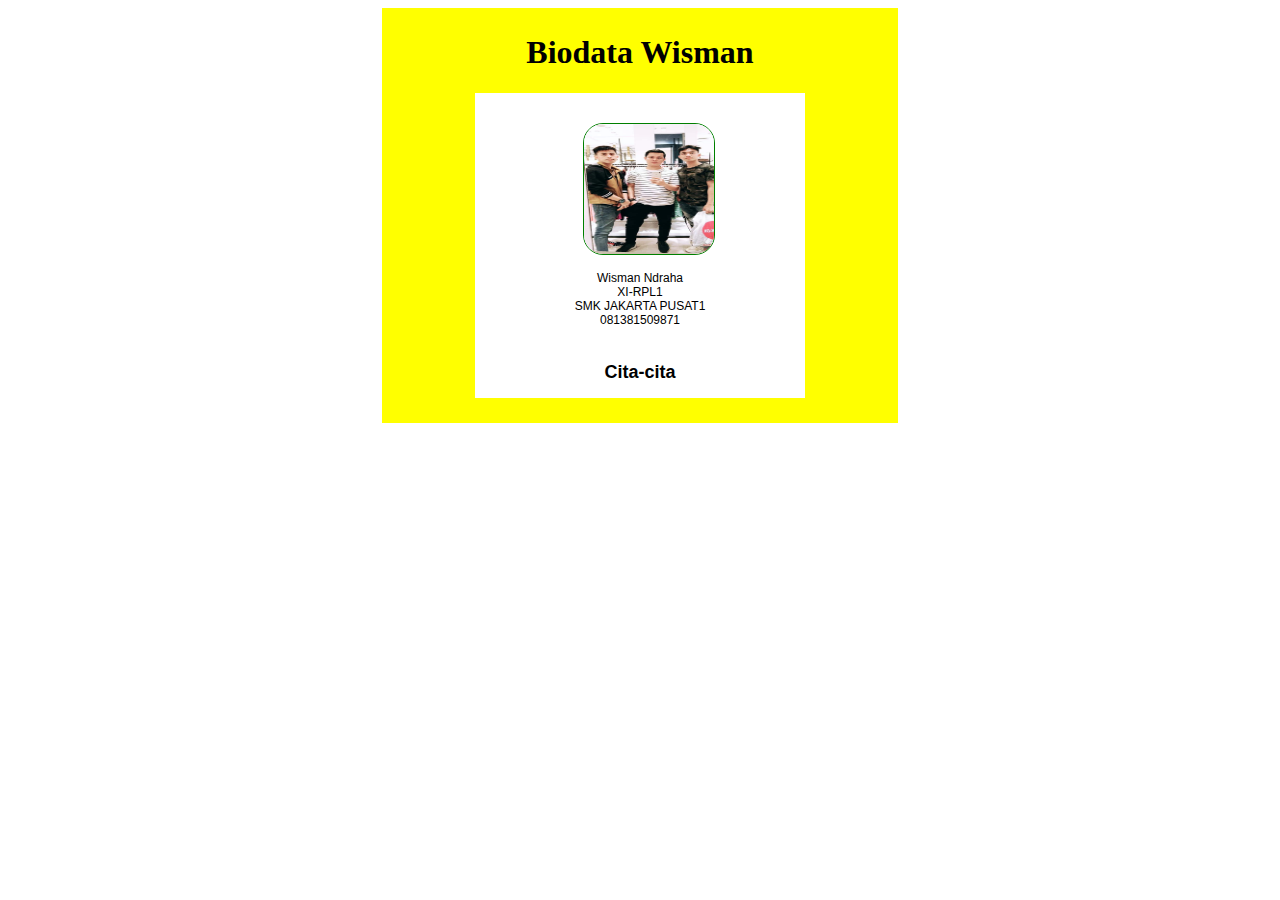
<file: minggu-1/biodata/index.html>
<!DOCTYPE html>
<html lang="en">
<head>
    <meta charset="UTF-8">
    <meta name="viewport" content="width=device-width, initial-scale=1.0">
    <meta http-equiv="X-UA-Compatible" content="ie=edge">
    <title>Document</title>
    <link rel="stylesheet" href="css/style.css">
</head>
<body>
    <div class="body">
         <center><h1>Biodata Wisman</h1></center>

    <div class="Bio">
        <center>
       <img src="img/kevin.jpg" class="wisman ndraha" width="200px" height="200px" alt="">
       <div id="nama"></div>
       <div id="Kelas"></div>
       <div id="Sekolah"></div>
       <div id="noHp"></div>
       <h2>Cita-cita</h2>
     </div>
        </center>
      <div class="hobi"></div>
      <div id="hobi"></div>
      <div id="cita-cita"></div>
      <idv id="ig"></idv>
    </div>

     <script>
         let data = {
             nama:"Wisman Ndraha",
             Kelas:"XI-RPL1",
             Sekolah:"SMK JAKARTA PUSAT1",
             noHp:"081381509871"
         }

         let nama = document.getElementById('nama');
         let kelas = document.getElementById('Kelas');
         let sekolah = document.getElementById('Sekolah');
         let noHp = document.getElementById('noHp');
      

         nama.innerHTML = data.nama
         kelas.innerHTML = data.Kelas
         sekolah.innerHTML = data.Sekolah
         noHp.innerHTML = data.noHp
       

     </script>
</body>
</html>
</file>
<file: minggu-2/array/index.html>
<!DOCTYPE html>
<html lang="en">
<head>
    <meta charset="UTF-8">
    <meta name="viewport" content="width=device-width>, initial-scale=1.0">
    <meta http-equiv="X-UA-Compatible" content="ie=edge">
    <title>Document</title>
    <link rel="stylesheet" href="">
</head>
<body>
    <input id="bil1" value="2"/></br>
    <input id="bil2" value="4"/></br>
    <input id="hasil"/></br>
    <button onclick="hitung()"hitung</button>
        <script>
            function hitung(){
                var angka1 = parseInt(document.getElementById('bil1').value)
                var angka2 = parseInt(document.getElementById('bil2').value)
                var hasil = angka1 + angka2;
                document.getElementById('hasil').value = hasil;
            }
        </script>
</body>
</html>
</file>
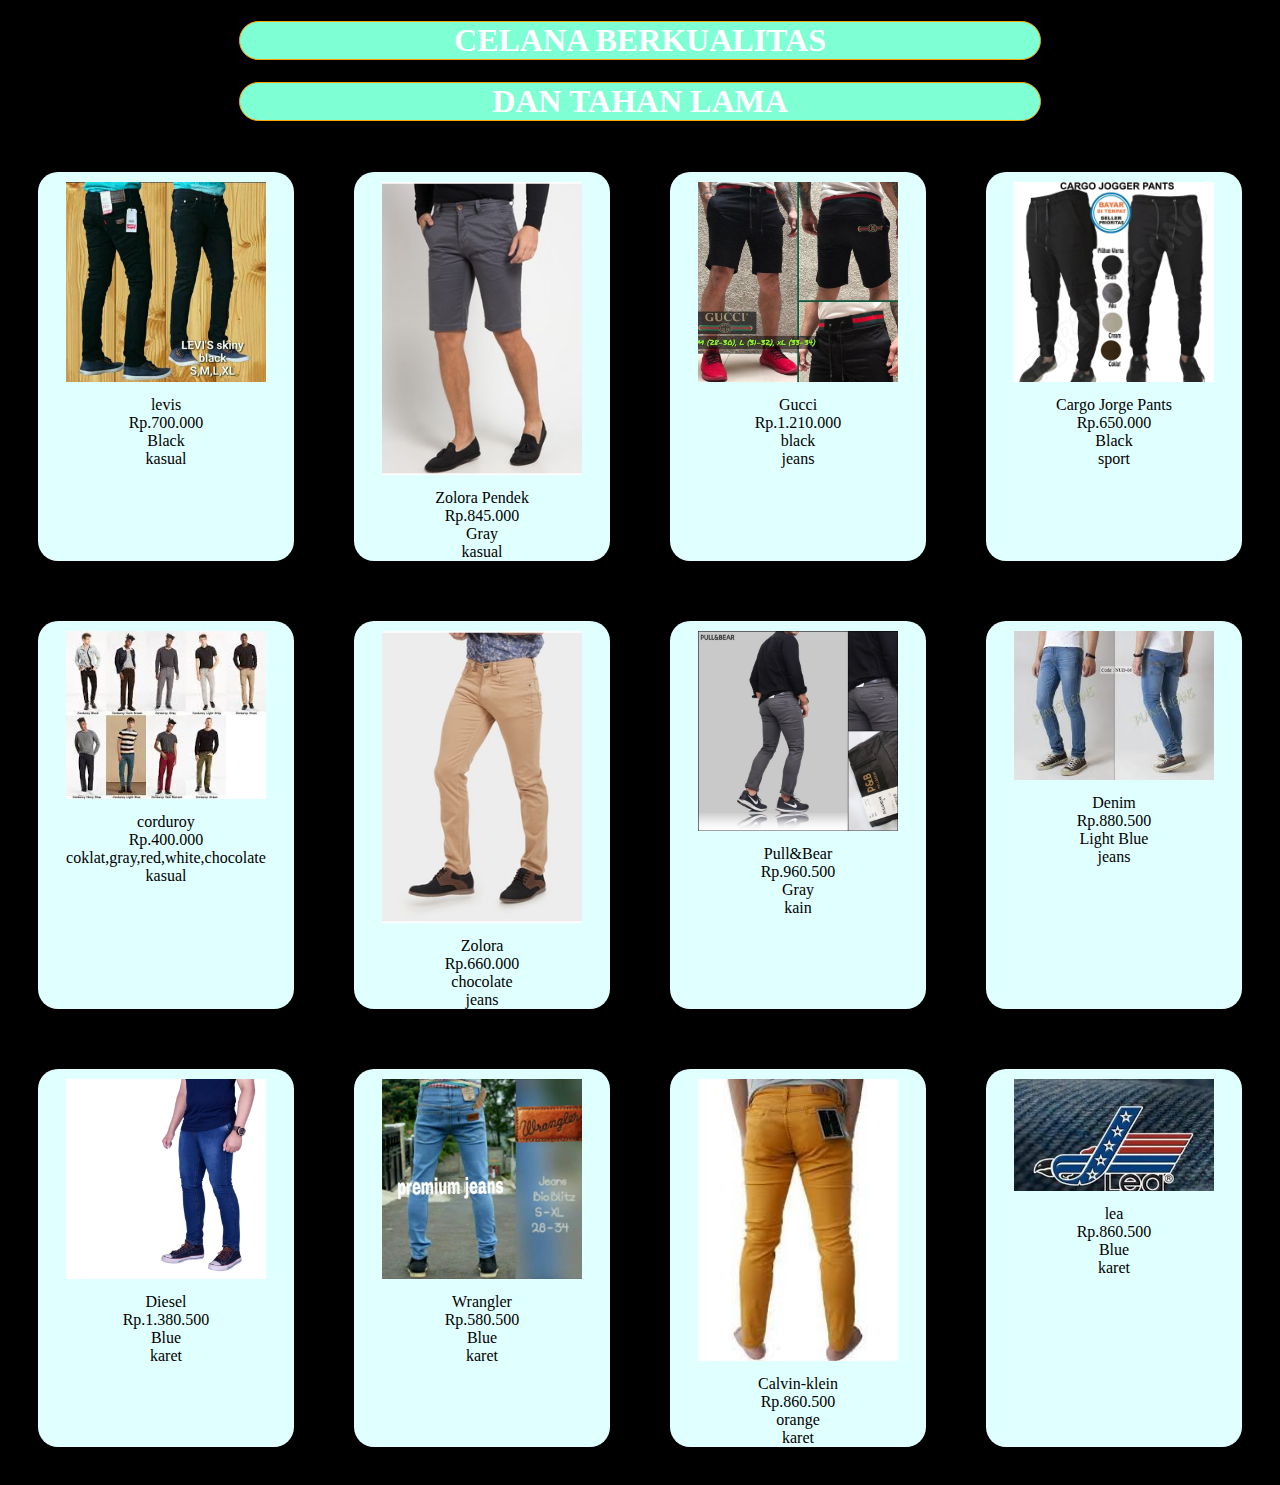
<file: minggu-2/toko-online/index.html>
<!DOCTYPE html>
<html lang="en">
<head>
    <meta charset="UTF-8">
    <meta name="viewport" content="width=device-width, initial-scale=1.0">
    <meta http-equiv="X-UA-Compatible" content="ie=edge">
    <title>Toko online celana</title>
    <style>
        body{
            background-color: black;
        }
        #item-list{
            display: flex;
            flex-wrap: wrap;    
        }

        .item{
            flex: 1;
            background-color:lightcyan;
            margin: 30px;
            text-align: center;
            border-radius: 20px;
        }
        .item:hover{
            background:yellow;
        }
        
            marquee{
                color: black
            
            }
        
    
            h1{
                border: 1px solid orange;
                width: 800px;
                margin:aoto;
                background-color: aquamarine;
                color: white;
                border-radius: 20px;
                animation-name: gantiwarna;
                animation-duration: 6s;
                animation-iteration-count: infinite;
            }

            @keyframes gantiwarna{
                0% {background-color:red; left: 0px; top: 0px;}
                25%{background-color: yellow; left: 200px; top: 0px;}
                50%{background-color: blue; left: 200px; top: 200px;}
                75%{background-color: green; left: 0px; top: 200px;}
                100%{background-color: red; left: 0px; top: 0px;}
                
            }

                .nameItem{
                    
                    }

        .item .gambar img{
            width: 200px;
            margin: 10px;
            
        }

        .pemisah{

        }
    </style>
</head>
<body>
   <center><h1>CELANA BERKUALITAS</h1></center>
   <center><h1>DAN TAHAN LAMA</h1></center>
    <div id="item-list"></div>
    <script>
        let item = [
    {
        "nama":"levis",
        "gambar":"img/levis.jpg",
        "harga":"Rp.700.000",
        "warna":"Black",
        "jenis":"kasual"
    },
    {
        "nama":"Zolora Pendek",
        "gambar":"img/kepin.jpg",
        "harga":"Rp.845.000",
        "warna":"Gray",
        "jenis":"kasual"
    },
    {
        "nama":"Gucci",
        "gambar":"img/gucci.jpg",
        "harga":"Rp.1.210.000",
        "warna":"black",
        "jenis":"jeans"
    },
    {
        "nama":"Cargo Jorge Pants",
        "gambar":"img/jorge.jpg",
        "harga":"Rp.650.000",
        "warna":"Black",
        "jenis":"sport"
    },
    {
        "nama":"corduroy",
        "gambar":"img/download.jpg",
        "harga":"Rp.400.000",
        "warna":"coklat,gray,red,white,chocolate",
        "jenis":"kasual"
    },
    {
        "nama":"Zolora",
        "gambar":"img/jb.jpg",
        "harga":"Rp.660.000",
        "warna":"chocolate",
        "jenis":"jeans"
    },
    {
        "nama":"Pull&Bear",
        "gambar":"img/pull.jpg",
        "harga":"Rp.960.500",
        "warna":"Gray",
        "jenis":"kain"
    },
    {
        "nama":"Denim",
        "gambar":"img/denim.jpg",
        "harga":"Rp.880.500",
        "warna":"Light Blue",
        "jenis":"jeans"
    },
    {
        "nama":"Diesel",
        "gambar":"img/celana.jpg",
        "harga":"Rp.1.380.500",
        "warna":"Blue",
        "jenis":"karet"
    },
    {
        "nama":"Wrangler",
        "gambar":"img/wrangler.jpg",
        "harga":"Rp.580.500",
        "warna":"Blue",
        "jenis":"karet"
    },
    {
        "nama":"Calvin-klein",
        "gambar":"img/calvin.jpg",
        "harga":"Rp.860.500",
        "warna":"orange",
        "jenis":"karet"
    },
    {
        "nama":"lea",
        "gambar":"img/lea.jpg",
        "harga":"Rp.860.500",
        "warna":"Blue",
        "jenis":"karet"
    }  
    
];
for(x in item){
    var namaItem = item[x].nama;
    let gambarItem = item[x].gambar;
    let hargaItem = item[x].harga;
    let warnaItem = item[x].warna;
    let jenisItem = item[x].jenis;

    document.getElementById('item-list').innerHTML +="\
    <div class='item'>\
    <div class='gambar'><img src='"+gambarItem+"' alt=''/></div>\
    <div>"+namaItem+"</div>\
    <div>"+hargaItem+"</div>\
    <div>"+warnaItem+"</div>\
    <div>"+jenisItem+"</div>\
</div>\
";
if(((x+1)/5)===0) {
     document.getElementById('item-list').innerHTML +="\
     <div class='pemisah'></div>\
  ";
  }
}
    </script>
</body>
</html>
</file>
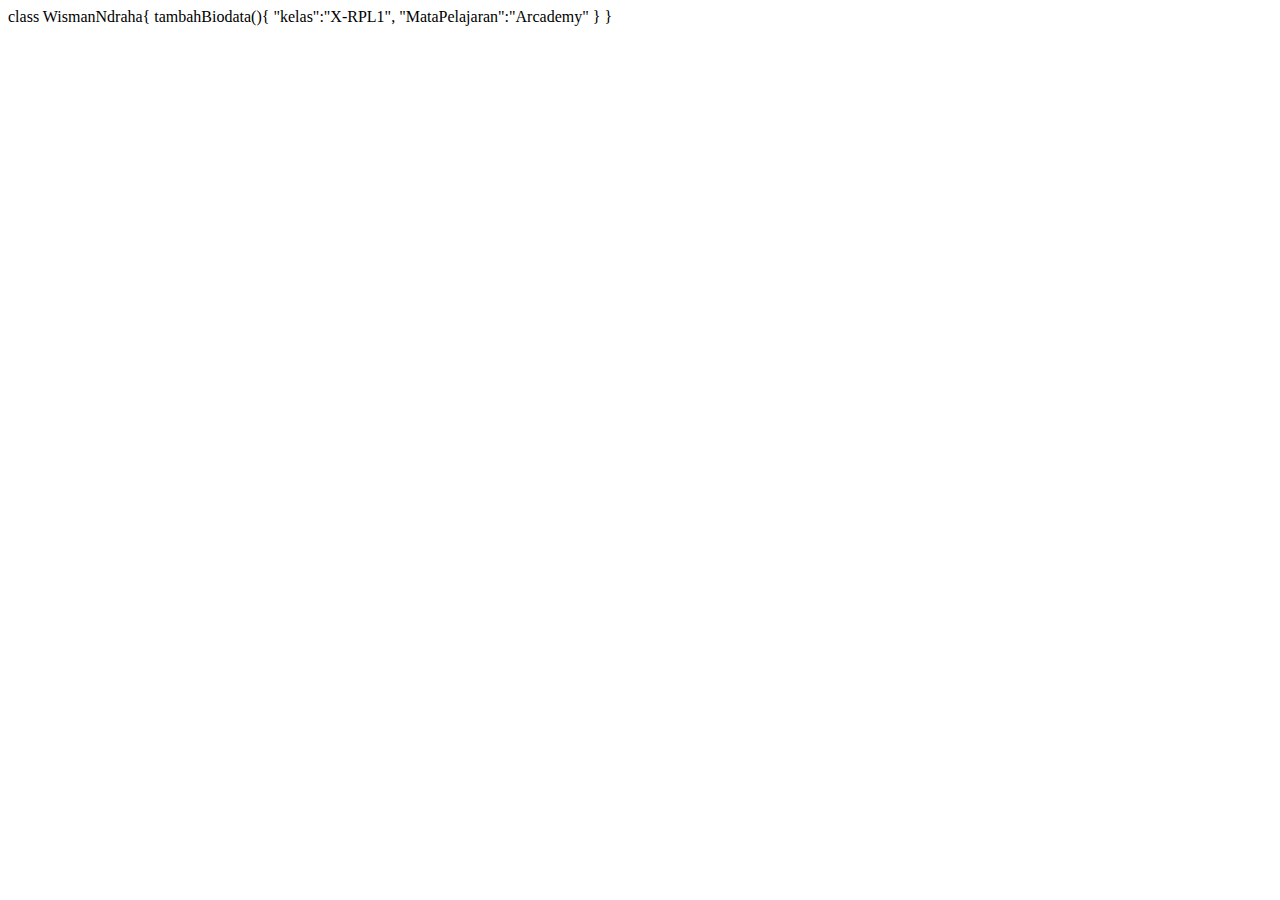
<file: minggu-4/kalkulator2/index.html>
<!DOCTYPE html>
<html lang="en">
<head>
    <meta charset="UTF-8">
    <meta name="viewport" content="width=device-width, initial-scale=1.0">
    <meta http-equiv="X-UA-Compatible" content="ie=edge">
    <title>Document</title>
</head>
<body>
    class WismanNdraha{
        tambahBiodata(){
            "kelas":"X-RPL1",
            "MataPelajaran":"Arcademy"
        }
    }
    
</body>
</html>
</file>
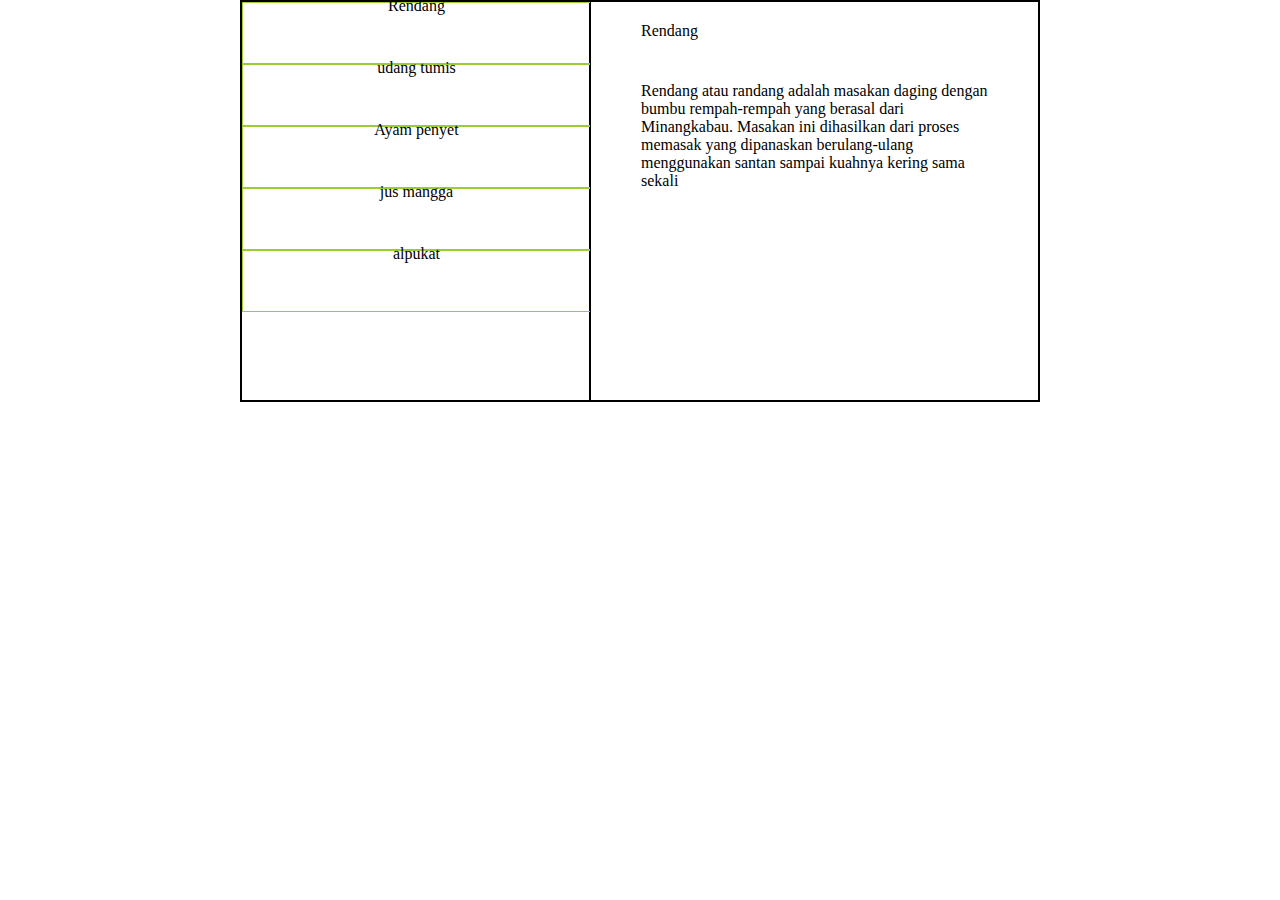
<file: minggu-5/todo-list/index.html>
<!DOCTYPE html>
<html lang="en">
<head>
    <meta charset="UTF-8">
    <meta name="viewport" content="width=device-width, initial-scale=1.0">
    <meta http-equiv="X-UA-Compatible" content="ie=edge">
    <title>Todo-List</title>
    <link rel="stylesheet" href="style.css">
</head>
<body onload ="todoList.listItem();todoList.setDisplay()">
    <div class="wrapper">
        <div class="content left" id="todo-list">
            </div>
        <div class="content right" id="todo-description">
            <div class="title"></div>
            <div class="container"></div>
        </div>
        </div>
    </div>
    <script src="script.js"></script>
</body>
</html>
</file>
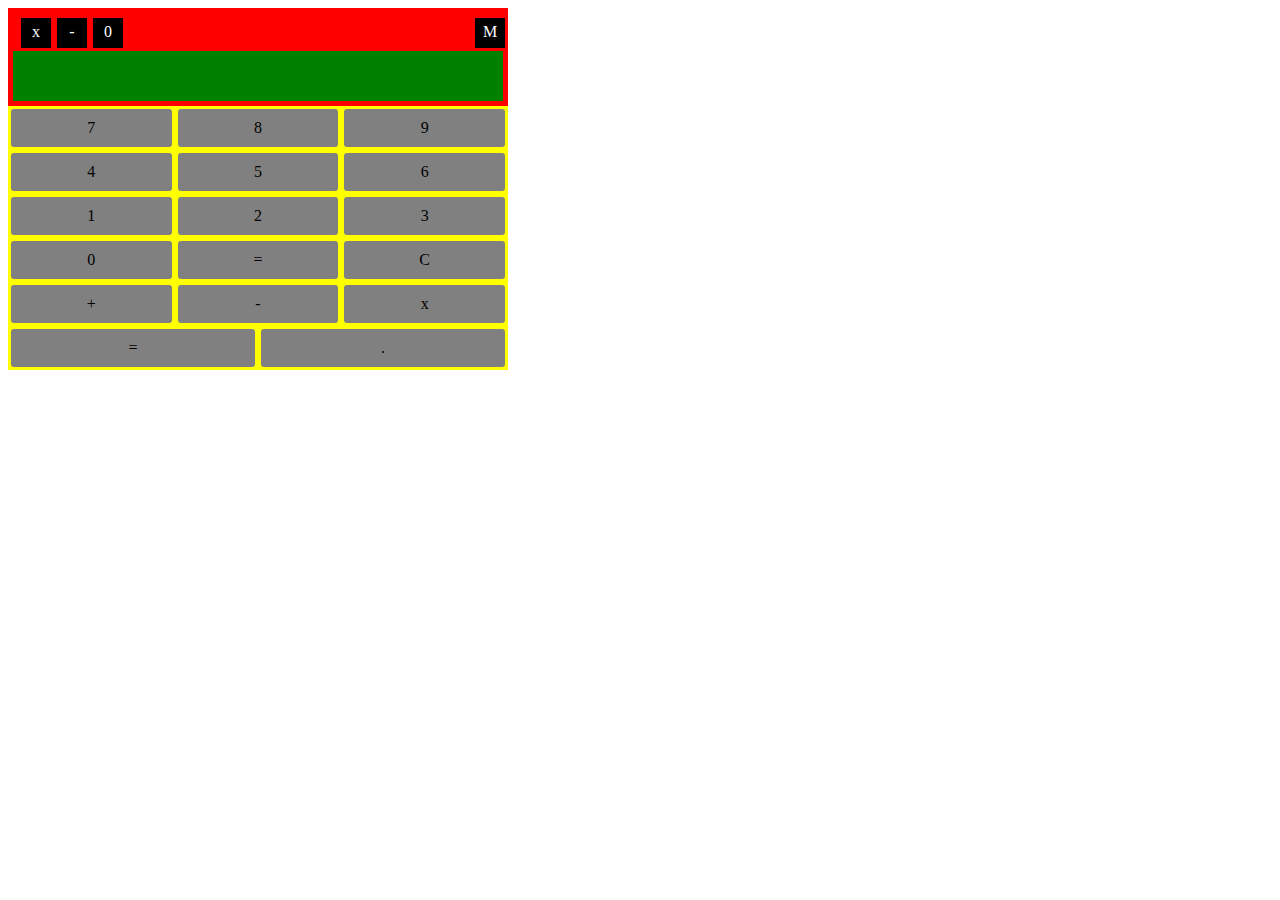
<file: minggu-4/calculator.html>
<!DOCTYPE html>
<html lang="en">
<head>
    <meta charset="UTF-8">
    <meta name="viewport" content="width=>, initial-scale=1.0">
    <meta http-equiv="X-UA-Compatible" content="ie=edge">
    <title>Document</title>
</head>
<style>
        .calc{
            width: 500px;
            background-color: red;
        }
        .nav{
            display: flex;
            flex-direction: row;
            padding: 10px;
            position: relative;
        }
        .title{
            flex: 1px;
            text-align: center; 
            align-self: center;
        }
        .title div{
            display: inline-block;
        }
        .control{
            position: absolute;
            display: flex;
            flex-direction: row;
        }
        .close, .minimize, .maximize, .menu{
            padding: 5px;
            height: 20px;
            width: 20px;
            text-align: center;
            margin-left: 3px;
            margin-right: 3px;
            background: black;
            color: #ffffff;

        }
        .menu{
            position: absolute;
            right: 0;
        }
        .display{
            height: 50px;
            background: green;
            margin: 5px;
            font-size: 30px;
        }
        .input{
            display: flex;
            flex-direction: column;
            background: yellow;
        }
        .wrapper{
            display: block;
        }
        .row{
            display: flex;
            flex-direction: row;
        }
        .square{
            flex: 1;
            text-align: center;
            margin: 3px;
            padding: 5px;
            padding-top: 10px;
            padding-bottom: 10px;
            border-radius: 3px;
            background: gray;
        }
        .square:hover{
            cursor: pointer;
        }
</style>
<body>  
    <div class="calc">
        <div class="nav">
            <div class="control">
                <div class="close">x</div>
                <div class="minimize">-</div>
                <div class="maximize">0</div>
            </div>
        
        <div class="title">
            <div class="Basic Mode"></div>
        </div>
        <div class="menu">M</div>
    </div>
    <div class="display" id="hasil"></div>
    <div class="input">
        <div class="wrapper">
        <div class="row">
        <div class="square" onclick="calculator.tombol(7)">7</div>
        <div class="square" onclick="calculator.tombol(8)">8</div>
        <div class="square" onclick="calculator.tombol(9)">9</div>
    </div>
       <div class="wrapper">
       <div class="row">
       <div class="square" onclick="calculator.tombol(4)">4</div>
       <div class="square" onclick="calculator.tombol(5)">5</div>
       <div class="square" onclick="calculator.tombol(6)">6</div>
</div>
       <div class="wrapper">
       <div class="row">
       <div class="square" onclick="calculator.tombol(1)">1</div>
       <div class="square" onclick="calculator.tombol(1)">2</div>
       <div class="square" onclick="calculator.tombol(3)">3</div>
</div>
<div class="wrapper">
<div class="row">
<div class="square" onclick="calculator.tombol(0)">0</div>
<div class="square" onclick="calculator.tombol('/')">=</div>
<div class="square" onclick="calculator.tombol()">C</div>
</div>
</div>
<div class="wrapper">
<div class="row">
<div class="square" onclick="calculator.tombol('+')">+</div>
<div class="square" onclick="calculator.tombol('-')">-</div>
<div class="square" onclick="calculator.tombol('*')">x</div>
</div><div class="wrapper">
        <div class="row">
            <div class="square" onclick="calculator.hitung()">=</div>
            <div class="square" onclick="calculator.ubahDesimal()">.                                                                                                                                                                                                                                                                                                                        </div>

</div>
<script>
    class kalkulator{
        tombol(nama){
            document.getElementById('hasil').innerHTML += nama.toString()
    }
    hitung(){
        const display = document.getElementById('hasil')
        const hasil =eval(display.innerHTML)
        display.innerHTML = hasil
    }
    ubahDesimal(){
        document.getElementById('hasil').innerHTML +='.'
    }
    hapus(){
        document.getElementById('hasil').innerHTM = ''
    }
}
    
 const calculator = new kalkulator

</script>
</body>
</html>
</file>
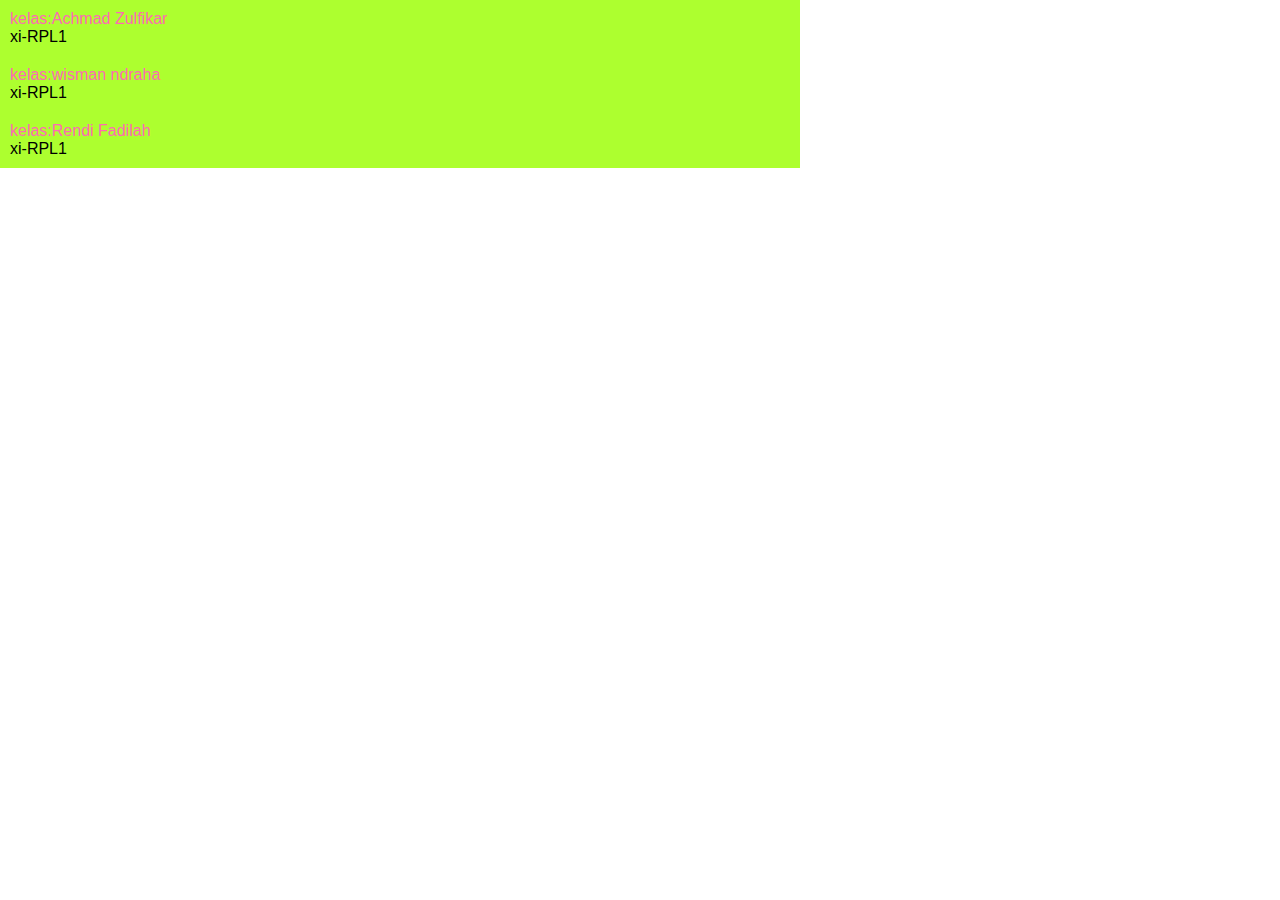
<file: minggu-2/es6/es6.html>
<!DOCTYPE html>
<html lang="en">
<head>
    <meta charset="UTF-8">
    <meta name="viewport" content="width=device-width, initial-scale=1.0">
    <meta http-equiv="X-UA-Compatible" content="ie=edge">
    <title>ES-6</title>
    <style>
        body{
            margin: 0 auto;
            font-family: Arial, Helvetica, sans-serif;
        }
        #siswa-rpl{
            width: 800px;
            margin: o auto;
            background-color: greenyellow;
        }
        #siswa-rpl div{
            padding: 10px;
        }
        #siswa-rpl div .nama-siswa{
            display: block;
            color:hotpink;
        }
        #siswa-rpl div .nama-siswa::before{
            content: "Nama:"
        }
        #siswa-rpl div .nama-siswa::before{
            content: "kelas:"
        }
    </style>
</head>
<body>
    <div id="siswa-rpl"></div>
    <script src="es6.js"></script>
</body>
</html>
</file>
<file: minggu-1/biodata/css/style.css>
.h1{
    border: 1px solid green;
    width: 6opx;
    background: black;
    border-radius: 30px;
}
.body{
    border: 1px solid red;
    border: 20px;
    width: 40%;
    height: 50%;
    margin: auto;
    padding: 5px;
    background: yellow;
}
.Bio{
    margin: auto;
    text-align: center;
    padding-top: 30px;
    padding-bottom: 15px;
    margin-bottom: 20px;
    width: 330px;
    height: 260px;
    background: white;
    font-size: 12px;
    font-family: 'Segoe UI', Tahoma, Geneva, Verdana, sans-serif
}
img{
    width: 130px;
    height: 130px;
    top: 2px;
    margin: 13px;
    margin-left: 30px;
    border: 1px solid green;
    margin-top: 0px;
    border-radius: 20px;
}
h3{
    margin: 5px;
    margin-left: 65px;
    padding: 5px;
    margin-bottom: 0px;
    font-size: 15px;

}
h2{
    padding: 20px;
}
</file>
<file: minggu-5/todo-list/style.css>
body{
    margin:  0 auto;
    width: 800px;
}
.wrapper{
    border: 1px solid black;
    display: flex;
    flex-direction: row;
    min-height: 400px;
}
    .content{ 
    border: 1px solid black;
    flex: 1;

}
.content.left,.content.right{
    display: flex;
    flex-direction: column;
}
.content.right{
    padding: 20px;  
    padding-left: 50px;
    padding-right: 50px;
}
.content.left .list-item{
    height: 60px;
    width: 100%;
    line-height: 40%;
    vertical-align: 50%;
    text-align: center;
    border: 1px solid yellowgreen;
}
.content.right .title{
    display: flex;
    height: 60px;

}
.content.right .container{
    flex: 1;

}
</file>
